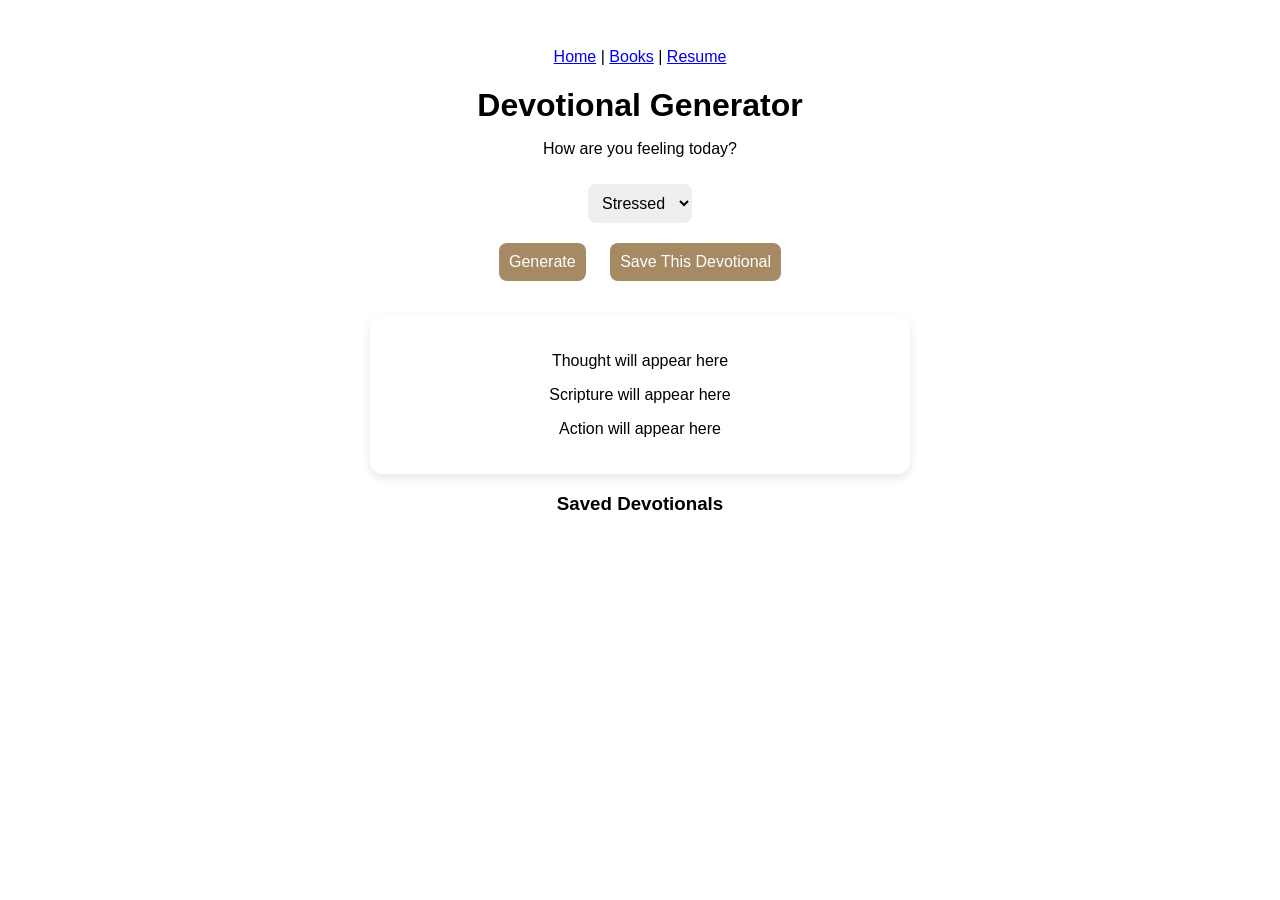
<file: web_app.html>
<!DOCTYPE html>
<html>
<head>
    <meta charset="UTF-8">
  <title>Personal Devotional Generator</title>

  <style>
    body {
      font-family: Arial;
      text-align: center;
      padding: 40px;
      transition: background 0.5s ease;
    }

    h1 {
      margin-bottom: 10px;
    }

    select, button {
      padding: 10px;
      font-size: 16px;
      margin: 10px;
      border-radius: 8px;
      border: none;
    }

    button {
      background-color: #a68a64;
      color: white;
      cursor: pointer;
      transition: 0.2s;
    }

    button:hover {
      transform: scale(1.05);
    }

    .box {
      margin-top: 25px;
      padding: 20px;
      background: white;
      border-radius: 12px;
      max-width: 500px;
      margin-left: auto;
      margin-right: auto;
      box-shadow: 0 4px 10px rgba(0,0,0,0.1);
    }

    ul {
      list-style: none;
      padding: 0;
    }

    li {
      background: #fff;
      margin: 10px auto;
      padding: 10px;
      max-width: 500px;
      border-radius: 8px;
      box-shadow: 0 2px 6px rgba(0,0,0,0.1);
    }
  </style>
</head>


<body>
    <a href="../index.html">Home</a> | 
    <a href="books.html">Books</a> | 
    <a href="resume.html">Resume</a> 

  <h1>Devotional Generator</h1>
  <p>How are you feeling today?</p>

  <select id="mood">
    <option value="stressed">Stressed</option>
    <option value="happy">Happy</option>
    <option value="lost">Lost</option>
    <option value="tired">Tired</option>
  </select>

  <br>

  <button onclick="generateDevotional()">Generate</button>
  <button onclick="saveDevotional()">Save This Devotional</button>

  <div class="box">
    <p id="thought">Thought will appear here</p>
    <p id="scripture">Scripture will appear here</p>
    <p id="action">Action will appear here</p>
  </div>

  <h3>Saved Devotionals</h3>
  <ul id="history"></ul>

  <script>
    const devotionals = {
      stressed: {
        thought: [
          "God is aware of your burdens.",
          "You don’t have to carry everything at once."
        ],
        scripture: [
          "“Be still, and know that I am God.” – Psalm 46:10",
          "“Cast thy burden upon the Lord.” – Psalm 55:22"
        ],
        action: [
          "Take 3 deep breaths and pause.",
          "Pray for peace, even briefly."
        ],
        color: "linear-gradient(to bottom, #dfe9f3, #ffffff)"
      },

      happy: {
        thought: [
          "Joy is a gift—notice it.",
          "Gratitude multiplies happiness."
        ],
        scripture: [
          "“Rejoice evermore.” – 1 Thessalonians 5:16",
          "“This is the day which the Lord hath made.” – Psalm 118:24"
        ],
        action: [
          "Share your happiness with someone.",
          "Write down what made today good."
        ],
        color: "linear-gradient(to bottom, #fff6cc, #ffe680)"
      },

      lost: {
        thought: [
          "It’s okay not to have everything figured out.",
          "God guides step by step."
        ],
        scripture: [
          "Trust in the Lord with all thine heart. – Proverbs 3:5",
          "I will lead thee by the hand. – Isaiah 41:13"
        ],
        action: [
          "Take one small step forward.",
          "Ask for guidance in prayer."
        ],
        color: "linear-gradient(to bottom, #e0c3fc, #8ec5fc)"
      },

      tired: {
        thought: [
          "Rest is part of growth.",
          "You are allowed to slow down."
        ],
        scripture: [
          "“Come unto me... and I will give you rest.” – Matthew 11:28",
          "“My grace is sufficient for thee.” – 2 Corinthians 12:9"
        ],
        action: [
          "Take a short break.",
          "Do something calming for 5 minutes."
        ],
        color: "linear-gradient(to bottom, #cfd9df, #e2ebf0)"
      }
    };

    function generateDevotional() {
      const mood = document.getElementById("mood").value;
      const data = devotionals[mood];

      const thought = data.thought[Math.floor(Math.random() * data.thought.length)];
      const scripture = data.scripture[Math.floor(Math.random() * data.scripture.length)];
      const action = data.action[Math.floor(Math.random() * data.action.length)];

      document.getElementById("thought").textContent = "💭 " + thought;
      document.getElementById("scripture").textContent = "📖 " + scripture;
      document.getElementById("action").textContent = "✅ " + action;

      // 🎨 Change background based on mood
      document.body.style.background = data.color;
    }

    function saveDevotional() {
      const thought = document.getElementById("thought").textContent;
      const scripture = document.getElementById("scripture").textContent;
      const action = document.getElementById("action").textContent;

      if (thought.includes("will appear")) {
        alert("Generate a devotional first!");
        return;
      }

      const li = document.createElement("li");
      li.textContent = thought + " | " + scripture + " | " + action;

      document.getElementById("history").appendChild(li);
    }
  </script>

</body>
</html>
</file>
